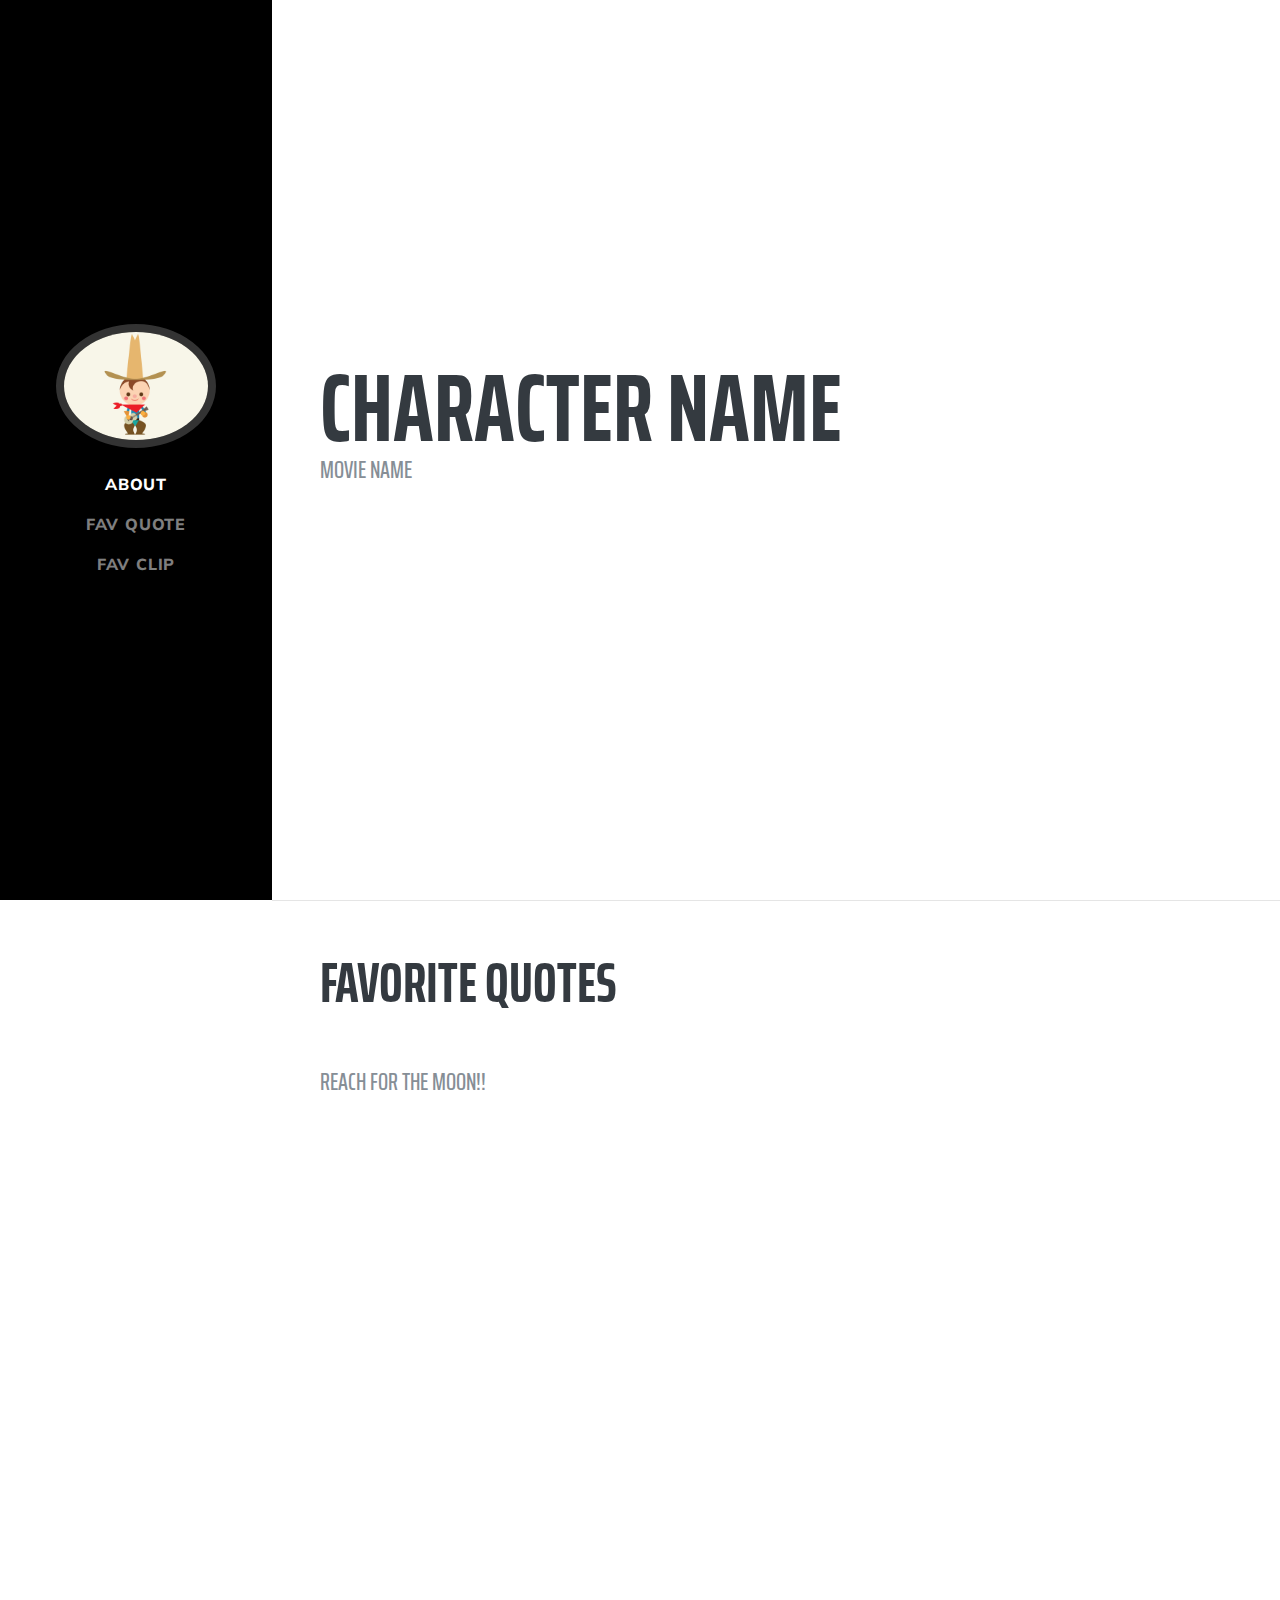
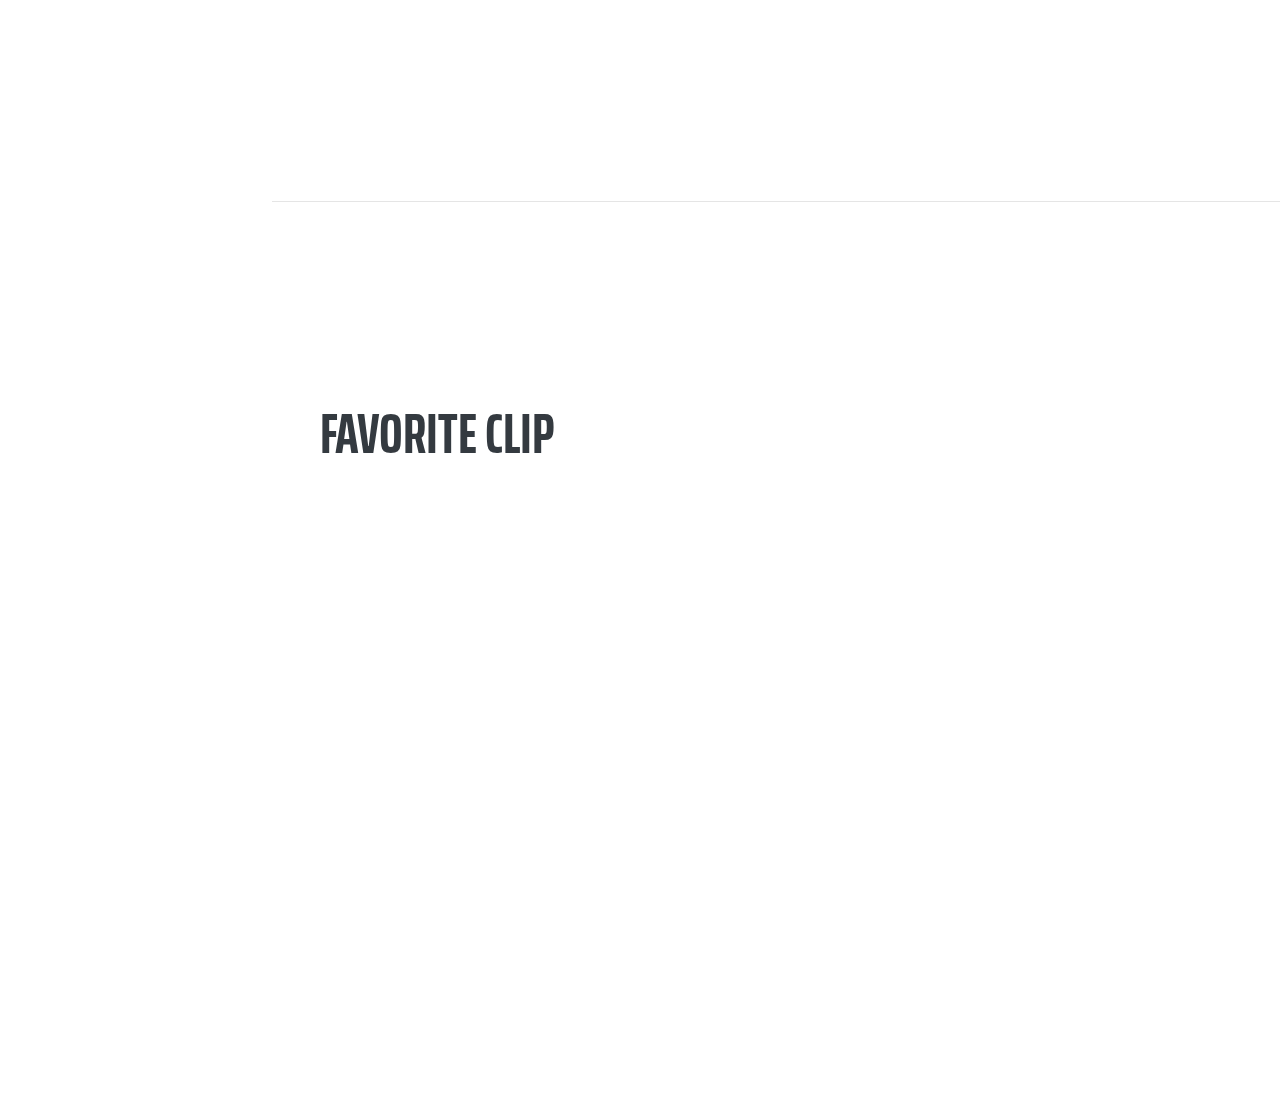
<file: git_lab_starter_code-master/index.html>
<!DOCTYPE html>
<html lang="en">

<head>

  <meta charset="utf-8">
  <meta name="viewport" content="width=device-width, initial-scale=1, shrink-to-fit=no">
  <meta name="description" content="">
  <meta name="author" content="">

  <title>MY FAVORITE DISNEY CHARACTER</title>

  <!-- Bootstrap core CSS -->
  <link href="vendor/bootstrap/css/bootstrap.min.css" rel="stylesheet">

  <!-- Custom fonts for this template -->
  <link href="https://fonts.googleapis.com/css?family=Saira+Extra+Condensed:500,700" rel="stylesheet">
  <link href="https://fonts.googleapis.com/css?family=Muli:400,400i,800,800i" rel="stylesheet">
  <link href="vendor/fontawesome-free/css/all.min.css" rel="stylesheet">

  <!-- Custom styles for this template -->
  <link href="css/resume.min.css" rel="stylesheet">

</head>

<body id="page-top">

  <nav class="navbar navbar-expand-lg navbar-dark bg-primary fixed-top" id="sideNav">
    <a class="navbar-brand js-scroll-trigger" href="#page-top">
      <span class="d-block d-lg-none"></span>
      <span class="d-none d-lg-block">
        <img class="img-fluid img-profile rounded-circle mx-auto mb-2" src="img/disney.jpg" alt="">
      </span>
    </a>
    <button class="navbar-toggler" type="button" data-toggle="collapse" data-target="#navbarSupportedContent" aria-controls="navbarSupportedContent" aria-expanded="false" aria-label="Toggle navigation">
      <span class="navbar-toggler-icon"></span>
    </button>
    <div class="collapse navbar-collapse" id="navbarSupportedContent">
      <ul class="navbar-nav">
        <li class="nav-item">
          <a class="nav-link js-scroll-trigger" href="#about">About</a>
        </li>
        <li class="nav-item">
          <a class="nav-link js-scroll-trigger" href="#quote">Fav Quote</a>
        </li>
        <li class="nav-item">
          <a class="nav-link js-scroll-trigger" href="#clip">Fav Clip</a>
        </li>
      </ul>
    </div>
  </nav>

  <div class="container-fluid p-0">

    <section class="resume-section p-3 p-lg-5 d-flex align-items-center" id="about">
      <div class="w-100">
        <h1 class="mb-0">CHARACTER NAME</h1>
        <div class="subheading mb-5">MOVIE NAME</div>
      </div>
    </section>

    <hr class="m-0">

    <section class="resume-section p-3 p-lg-5 d-flex justify-content-center" id="quote">
      <div class="w-100">
        <h2 class="mb-5">Favorite Quotes</h2>

        <div class="resume-item d-flex flex-column flex-md-row justify-content-between mb-5">
        <div class="subheading mb-3">Reach for the MOON!!</div>
        </div>

      </div>
    </section>

    <hr class="m-0">

    <section class="resume-section p-3 p-lg-5 d-flex align-items-center" id="clip">
      <div class="w-100">
        <h2 class="mb-5">Favorite Clip</h2>

        <div class="resume-item d-flex flex-column flex-md-row justify-content-between mb-5">
          <div class="resume-content">
            <div class="subheading mb-3"><iframe width="560" height="315" src="https://www.youtube.com/embed/fwNc13DzQNA" frameborder="0" allow="accelerometer; autoplay; encrypted-media; gyroscope; picture-in-picture" allowfullscreen></iframe>
</div>
          </div>
        </div>
      </div>
    </section>

  </div>

  <!-- Bootstrap core JavaScript -->
  <script src="vendor/jquery/jquery.min.js"></script>
  <script src="vendor/bootstrap/js/bootstrap.bundle.min.js"></script>

  <!-- Plugin JavaScript -->
  <script src="vendor/jquery-easing/jquery.easing.min.js"></script>

  <!-- Custom scripts for this template -->
  <script src="js/resume.min.js"></script>

</body>

</html>
</file>
<file: git_lab_starter_code-master/css/resume.min.css>
/*!
 * Start Bootstrap - Resume v5.0.3 (https://startbootstrap.com/template-overviews/resume)
 * Copyright 2013-2019 Start Bootstrap
 * Licensed under MIT (https://github.com/BlackrockDigital/startbootstrap-resume/blob/master/LICENSE)
 */body{font-family:Muli,-apple-system,BlinkMacSystemFont,'Segoe UI',Roboto,'Helvetica Neue',Arial,sans-serif,'Apple Color Emoji','Segoe UI Emoji','Segoe UI Symbol','Noto Color Emoji';padding-top:54px;color:#868e96}@media (min-width:992px){body{padding-top:0;padding-left:17rem}}h1,h2,h3,h4,h5,h6{font-family:'Saira Extra Condensed',-apple-system,BlinkMacSystemFont,'Segoe UI',Roboto,'Helvetica Neue',Arial,sans-serif,'Apple Color Emoji','Segoe UI Emoji','Segoe UI Symbol','Noto Color Emoji';font-weight:700;text-transform:uppercase;color:#343a40}h1{font-size:6rem;line-height:5.5rem}h2{font-size:3.5rem}h3{font-size:2rem}p.lead{font-size:1.15rem;font-weight:400}.subheading{text-transform:uppercase;font-weight:500;font-family:'Saira Extra Condensed',-apple-system,BlinkMacSystemFont,'Segoe UI',Roboto,'Helvetica Neue',Arial,sans-serif,'Apple Color Emoji','Segoe UI Emoji','Segoe UI Symbol','Noto Color Emoji';font-size:1.5rem}.social-icons a{display:inline-block;height:3.5rem;width:3.5rem;background-color:#495057;color:#fff!important;border-radius:100%;text-align:center;font-size:1.5rem;line-height:3.5rem;margin-right:1rem}.social-icons a:last-child{margin-right:0}.social-icons a:hover{background-color:#bd5d38}.dev-icons{font-size:3rem}.dev-icons .list-inline-item i:hover{color:#bd5d38}#sideNav .navbar-nav .nav-item .nav-link{font-weight:800;letter-spacing:.05rem;text-transform:uppercase}#sideNav .navbar-toggler:focus{outline-color:#d48a6e}@media (min-width:992px){#sideNav{text-align:center;position:fixed;top:0;left:0;display:-webkit-box;display:-ms-flexbox;display:flex;-webkit-box-orient:vertical;-webkit-box-direction:normal;-ms-flex-direction:column;flex-direction:column;width:17rem;height:100vh}#sideNav .navbar-brand{display:-webkit-box;display:-ms-flexbox;display:flex;margin:auto auto 0;padding:.5rem}#sideNav .navbar-brand .img-profile{max-width:10rem;max-height:10rem;border:.5rem solid rgba(255,255,255,.2)}#sideNav .navbar-collapse{display:-webkit-box;display:-ms-flexbox;display:flex;-webkit-box-align:start;-ms-flex-align:start;align-items:flex-start;-webkit-box-flex:0;-ms-flex-positive:0;flex-grow:0;width:100%;margin-bottom:auto}#sideNav .navbar-collapse .navbar-nav{-webkit-box-orient:vertical;-webkit-box-direction:normal;-ms-flex-direction:column;flex-direction:column;width:100%}#sideNav .navbar-collapse .navbar-nav .nav-item{display:block}#sideNav .navbar-collapse .navbar-nav .nav-item .nav-link{display:block}}section.resume-section{padding-top:5rem!important;padding-bottom:5rem!important;max-width:75rem}section.resume-section .resume-item .resume-date{min-width:none}@media (min-width:768px){section.resume-section{min-height:100vh}section.resume-section .resume-item .resume-date{min-width:18rem}}@media (min-width:992px){section.resume-section{padding-top:3rem!important;padding-bottom:3rem!important}}.bg-primary{background-color:#000000!important}.text-primary{color:#bd5d38!important}a{color:#bd5d38}a:active,a:focus,a:hover{color:#824027}
</file>
